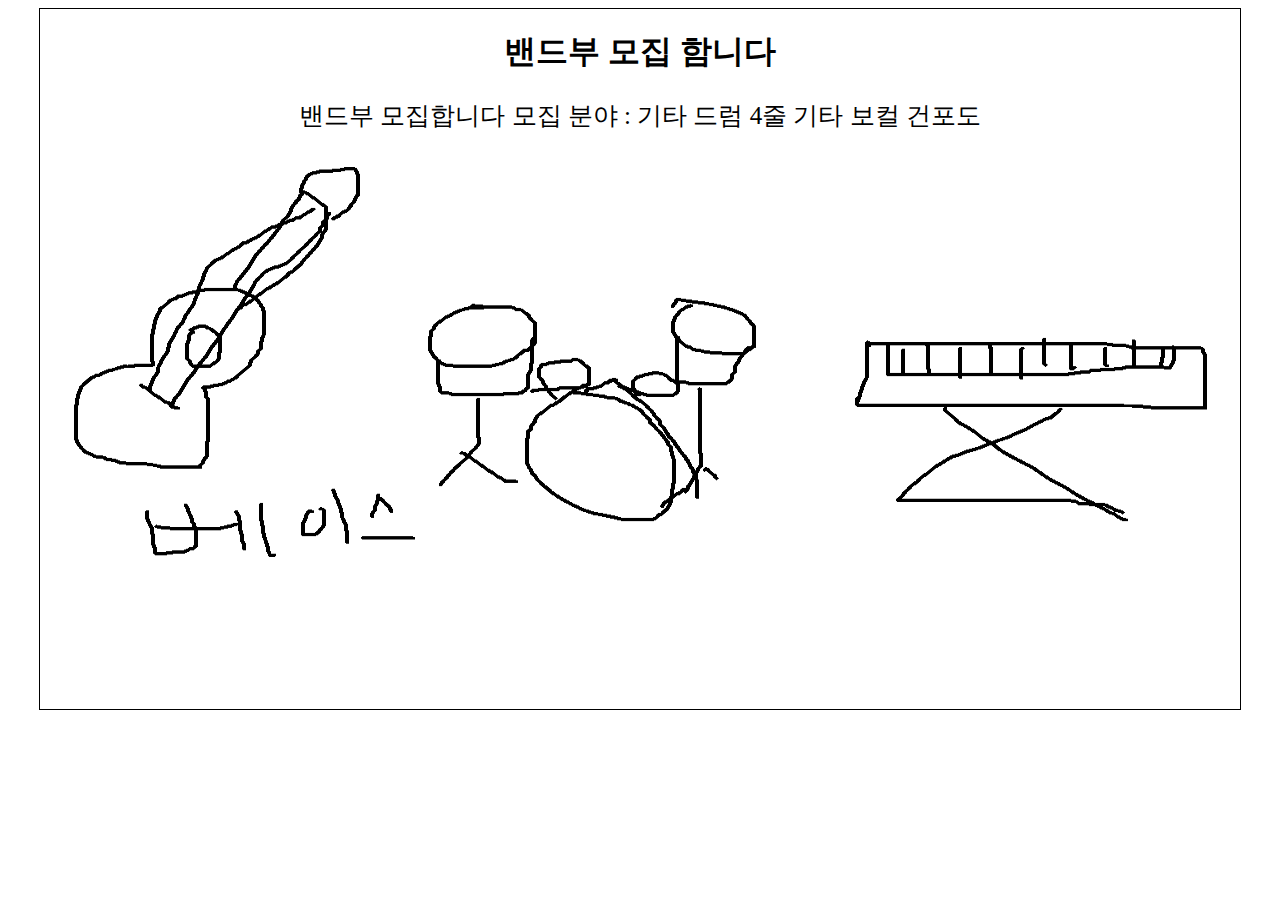
<file: index2.html>
<!DOCTYPE html>
<html lang="en">
<head>
    <meta charset="UTF-8">
    <meta name="viewport" content="width=device-width, initial-scale=1.0">
    <title>Document</title>
    <style>
        .box {
            border: 1px solid black;
            margin: 0 auto;
            width: 1200px;
            height: 700px;
            background-color: rgb(255, 255, 255);
        }

        .box h1 {
            text-align: center;
        }

        .box p {
            text-align: center;
            font-size: 25px;
        }

        img {
            width: 1200px;
            height: 500px;
        }
    </style>
</head>
<body>
    <div class="box">
        <h1>밴드부 모집 함니다</h1>
        <p>
            밴드부 모집합니다
            모집 분야 : 기타 드럼 4줄 기타 보컬 건포도
        </p>

        <img src="/사진1.png" alt="">
    </div>

    
</body>
</html>
</file>
